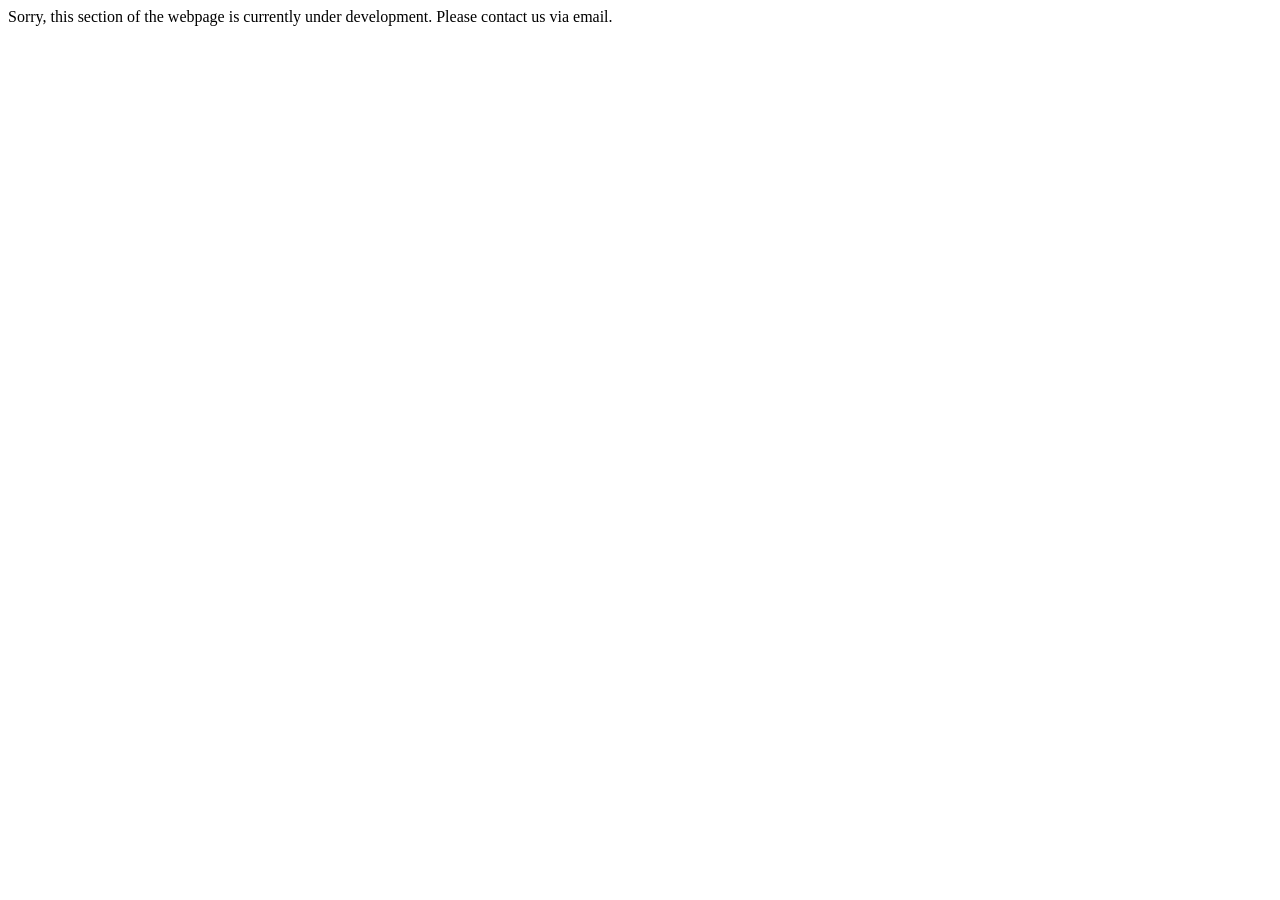
<file: warning.html>
<!DOCTYPE html>
<html lang="en">
<head>
    <meta charset="UTF-8">
    <meta name="viewport" content="width=device-width, initial-scale=1.0">
    <title>Alert!</title>
    <link rel="icon" href="image/images (1).jpeg">
</head>
<body>
   Sorry, this section of the webpage is currently under development. Please contact us via email.
</body>
</html>
</file>
